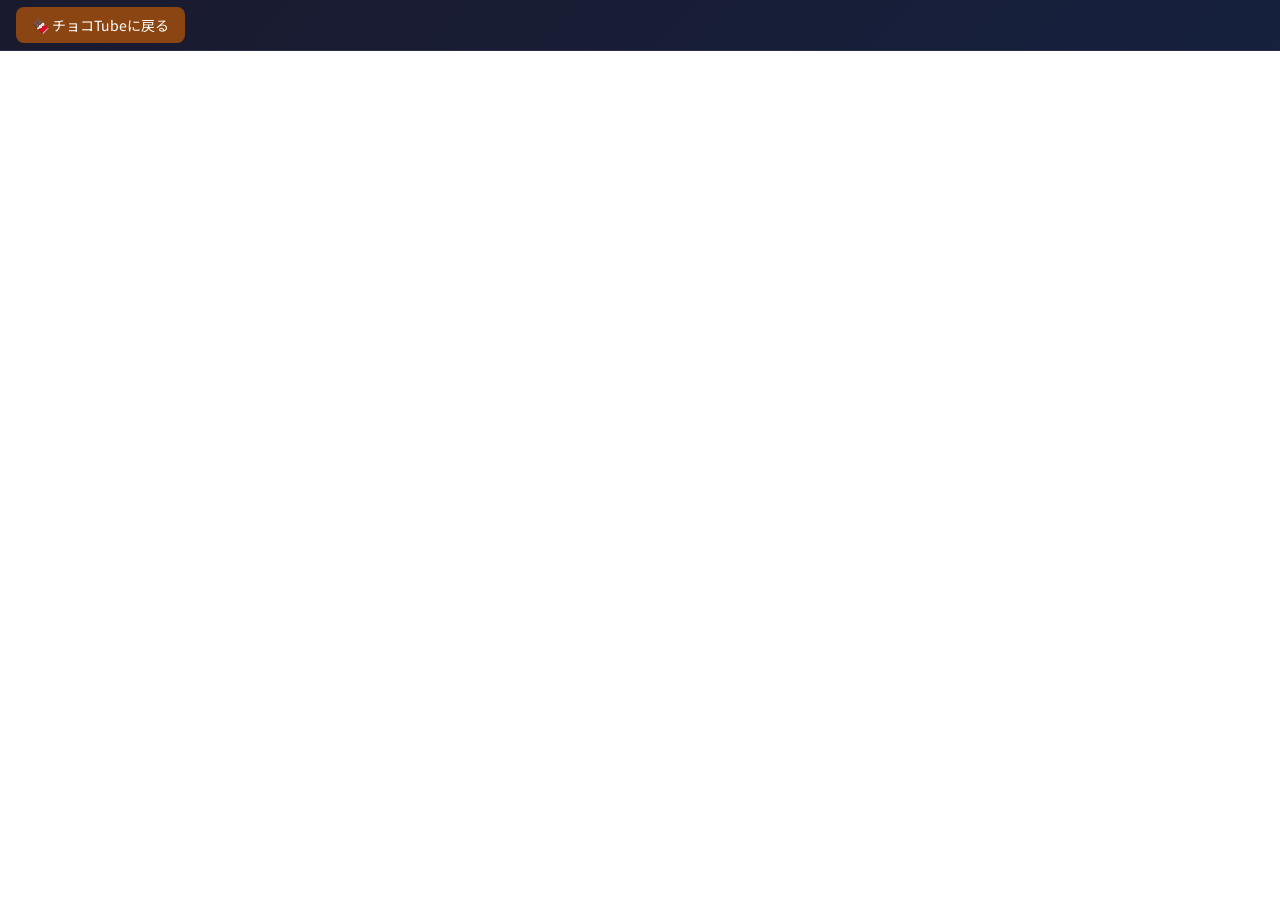
<file: templates/chat.html>
<!DOCTYPE html>
<html lang="ja">
<head>
  <title>チョコchat</title>
  <link href="https://fonts.googleapis.com/css2?family=Noto+Sans+JP:wght@400;500;700&display=swap" rel="stylesheet">
  <style>
    body, html {
      margin: 0;
      padding: 0;
      height: 100%;
      overflow: hidden;
      font-family: 'Noto Sans JP', sans-serif;
    }
    
    .back-bar {
      height: 50px;
      background: linear-gradient(135deg, #1a1a2e 0%, #16213e 100%);
      display: flex;
      align-items: center;
      padding: 0 16px;
      border-bottom: 1px solid #2a2a4a;
    }
    
    .back-btn {
      display: flex;
      align-items: center;
      gap: 8px;
      color: #fff;
      text-decoration: none;
      padding: 8px 16px;
      background: #8b4513;
      border-radius: 8px;
      font-size: 14px;
      transition: background 0.3s;
    }
    
    .back-btn:hover {
      background: #d2691e;
    }
    
    .full-screen-iframe {
      width: 100%;
      height: calc(100% - 50px);
      border: none;
      display: block;
    }
  </style>
</head>
<body>
  <div class="back-bar">
    <a href="/" class="back-btn">🍫 チョコTubeに戻る</a>
  </div>
  <iframe src="https://bbs-be-ta2.onrender.com" class="full-screen-iframe" frameborder="0"></iframe>
</body>
</html>
</file>
